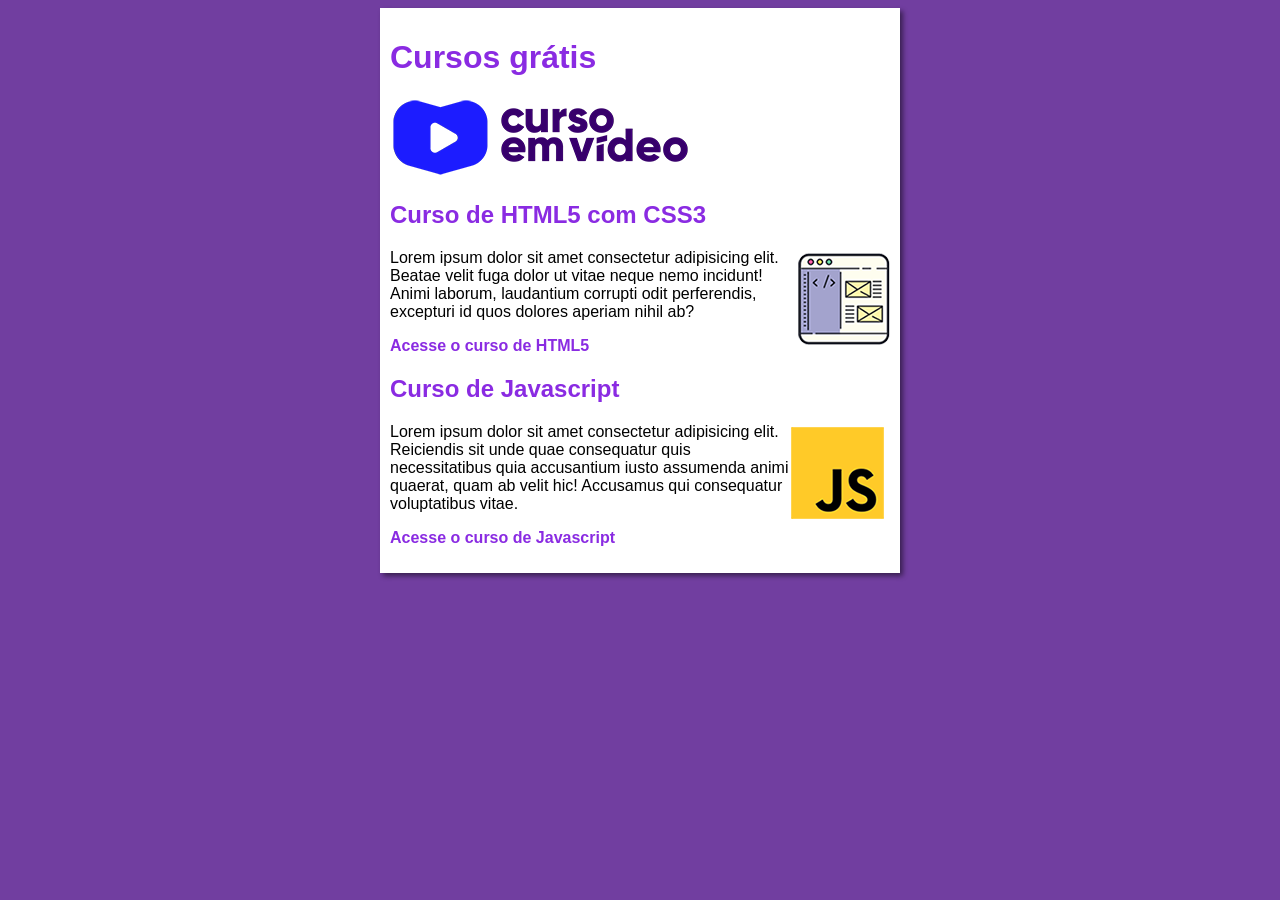
<file: index.html>
<!DOCTYPE html>
<html lang="pt-br">
<head>
    <meta charset="UTF-8">
    <meta http-equiv="X-UA-Compatible" content="IE=edge">
    <meta name="viewport" content="width=device-width, initial-scale=1.0">
    <title>Curso em Vídeo</title>
    <link rel="stylesheet" href="estilos/style.css">
</head>
<body>
    <main>
        <header>
            <h1>Cursos grátis</h1>
            <img src="imagens/curso-em-video-cor.png" alt="Curso em vídeo">
        </header>
        <article>
            <h2>Curso de HTML5 com CSS3</h2>
            <img class="lado"  src="imagens/curso-html-css.png" alt="Curso de HTML">
            <p>Lorem ipsum dolor sit amet consectetur adipisicing elit. Beatae velit fuga dolor ut vitae neque nemo incidunt! Animi laborum, laudantium corrupti odit perferendis, excepturi id quos dolores aperiam nihil ab?</p>
            <p><a href="curso-html.html">Acesse o curso de HTML5</a></p>
        </article>
        <article>
            <h2>Curso de Javascript</h2>
            <img class="lado" src="imagens/curso-javascript.png" alt="Curso de Javascript">
            <p>Lorem ipsum dolor sit amet consectetur adipisicing elit. Reiciendis sit unde quae consequatur quis necessitatibus quia accusantium iusto assumenda animi quaerat, quam ab velit hic! Accusamus qui consequatur voluptatibus vitae.</p>
            <p><a href="curso-js.html">Acesse o curso de Javascript</a></p>
        </article>
    </main>
</body>
</html>
</file>
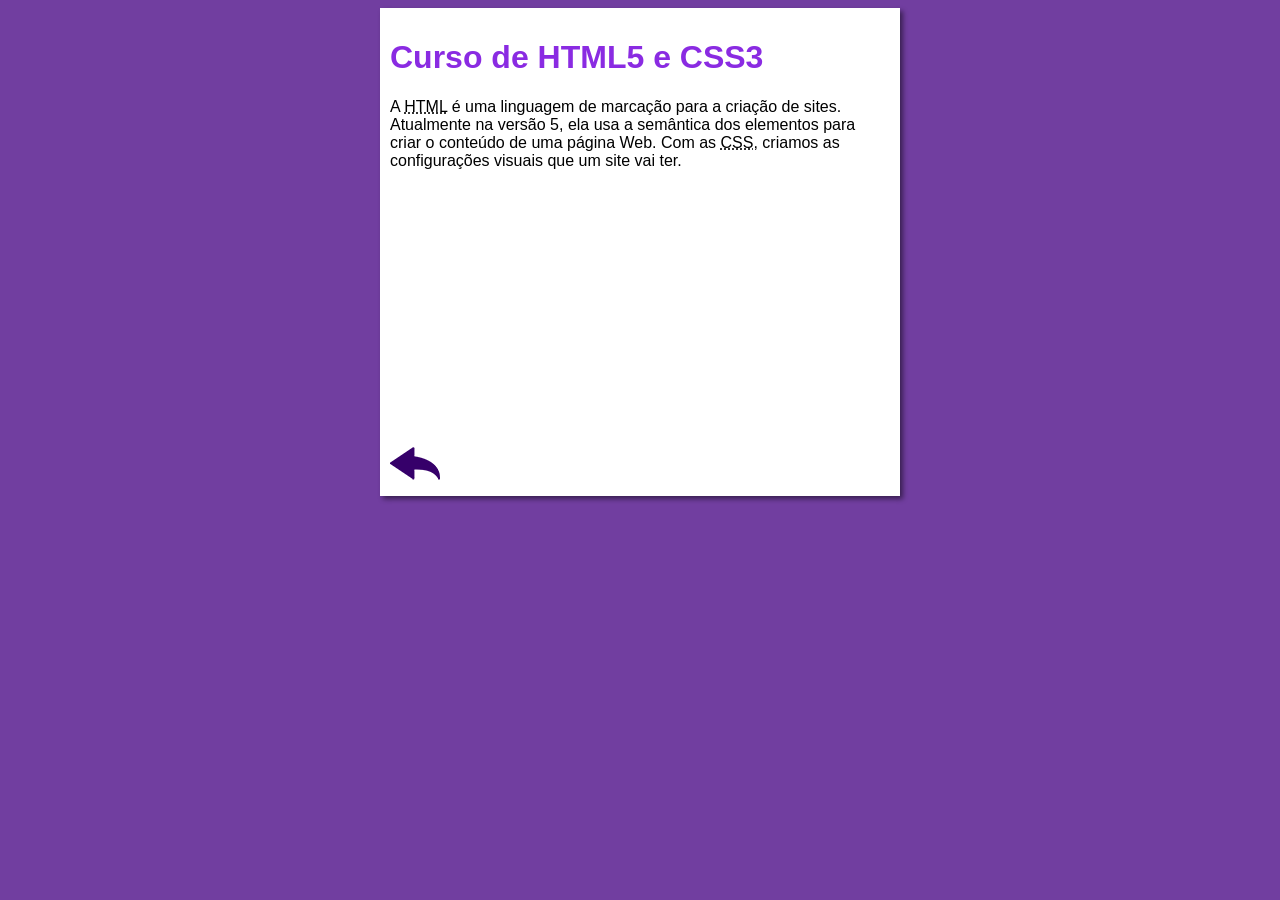
<file: curso-html.html>
<!DOCTYPE html>
<html lang="pt-br">
<head>
    <meta charset="UTF-8">
    <meta name="viewport" content="width=device-width, initial-scale=1.0">
    <title>Curso de HTML</title>
    <link rel="stylesheet" href="estilos/style.css">
</head>
<body>
    <main>
        <header>
            <h1>Curso de HTML5 e CSS3</h1>
        </header>
        <article>
            <p>A <abbr title="HyperText Markup Language">HTML</abbr> é uma linguagem de marcação para a criação de sites. Atualmente na versão 5, ela usa a semântica dos elementos para criar o conteúdo de uma página Web. Com as <abbr title="Cascading Style Sheets">CSS</abbr>, criamos as configurações visuais que um site vai ter.</p>

            <iframe width="500" height="255" src="https://www.youtube.com/embed/riSVzwlSnhw" frameborder="0" allow="accelerometer; autoplay; encrypted-media; gyroscope; picture-in-picture" allowfullscreen></iframe>

            <a href="index.html"><img src="imagens/btn-back.png" alt="Voltar"></a>
            
        </article>
    </main>
</body>
</html>
</file>
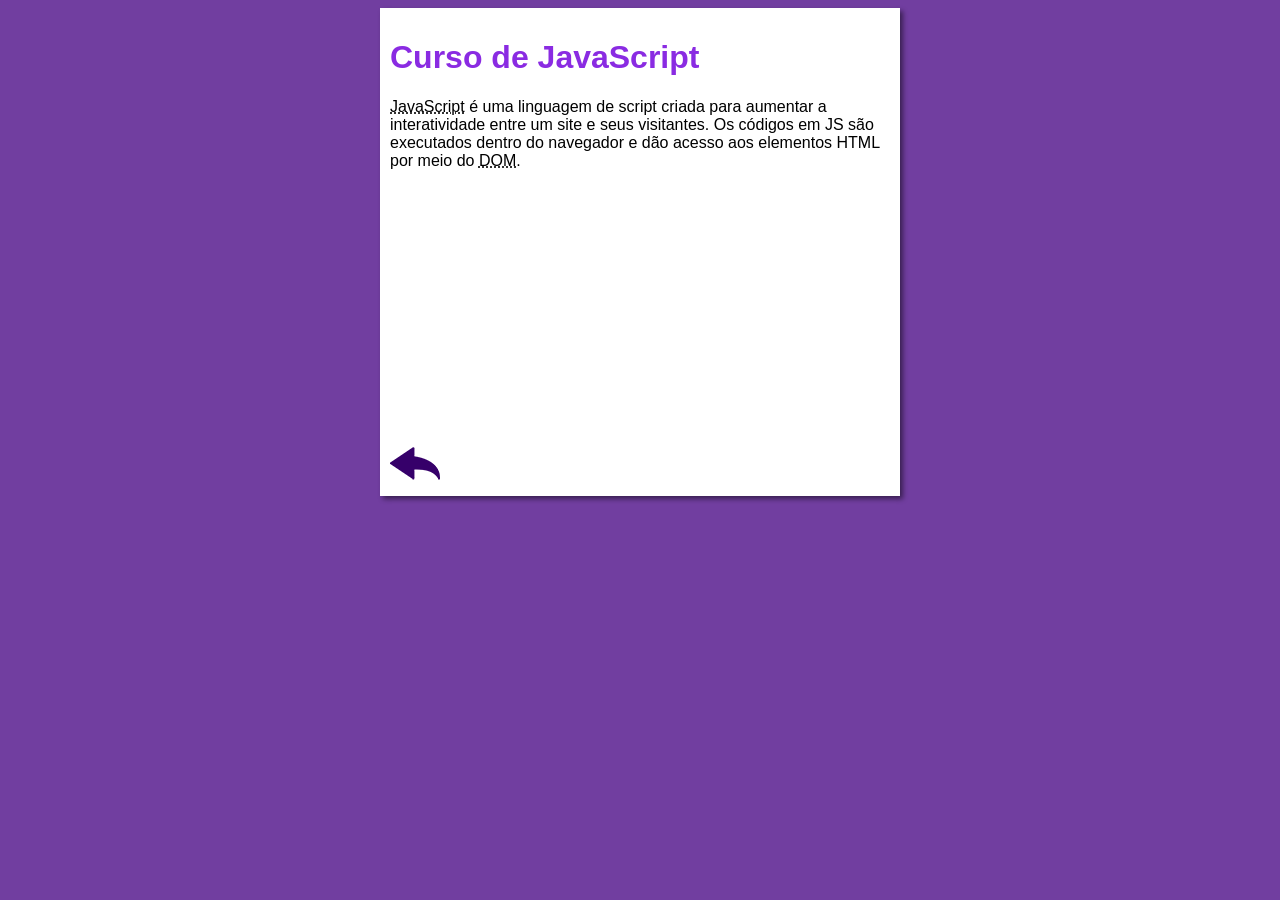
<file: curso-js.html>
<!DOCTYPE html>
<html lang="pt-br">
<head>
    <meta charset="UTF-8">
    <meta name="viewport" content="width=device-width, initial-scale=1.0">
    <title>Curso de JavaScript</title>
    <link rel="stylesheet" href="estilos/style.css">
</head>
<body>
    <main>
        <header>
            <h1>Curso de JavaScript</h1>
        </header>
        <article>
            <p><abbr title="JavaScript">JavaScript</abbr> é uma linguagem de script criada para aumentar a interatividade entre um site e seus visitantes. Os códigos em JS são executados dentro do navegador e dão acesso aos elementos HTML por meio do <abbr title="Document Object Model">DOM</abbr>.</p>

            <iframe width="500" height="255" src="https://www.youtube.com/embed/BXqUH86F-kA" frameborder="0" allow="accelerometer; autoplay; encrypted-media; gyroscope; picture-in-picture" allowfullscreen></iframe>

            <a href="index.html"><img src="imagens/btn-back.png" alt="Voltar"></a>
        </article>
    </main>
</body>
</html>
</file>
<file: estilos/style.css>
*{
    font-family: Arial, Helvetica, sans-serif;
    font-size: 16px;
}

body{
    background-color: rgb(113, 62, 160);
}

main{
    background-color: white;
    width: 500px;
    margin: auto;
    padding: 10px;
    box-shadow: 3px 3px 5px rgba(0, 0, 0, 0.493);
}

h1 {
    font-size: 2em;
    color: blueviolet;
}

h2 {
    font-size: 1.5em;
    color: blueviolet;
}

img.lado{
    float: right;
}
a{
    text-decoration: none;
    font-weight: bold;
    color: blueviolet;
}

a:hover{
    text-decoration: underline;
    color: blue;
}
</file>
